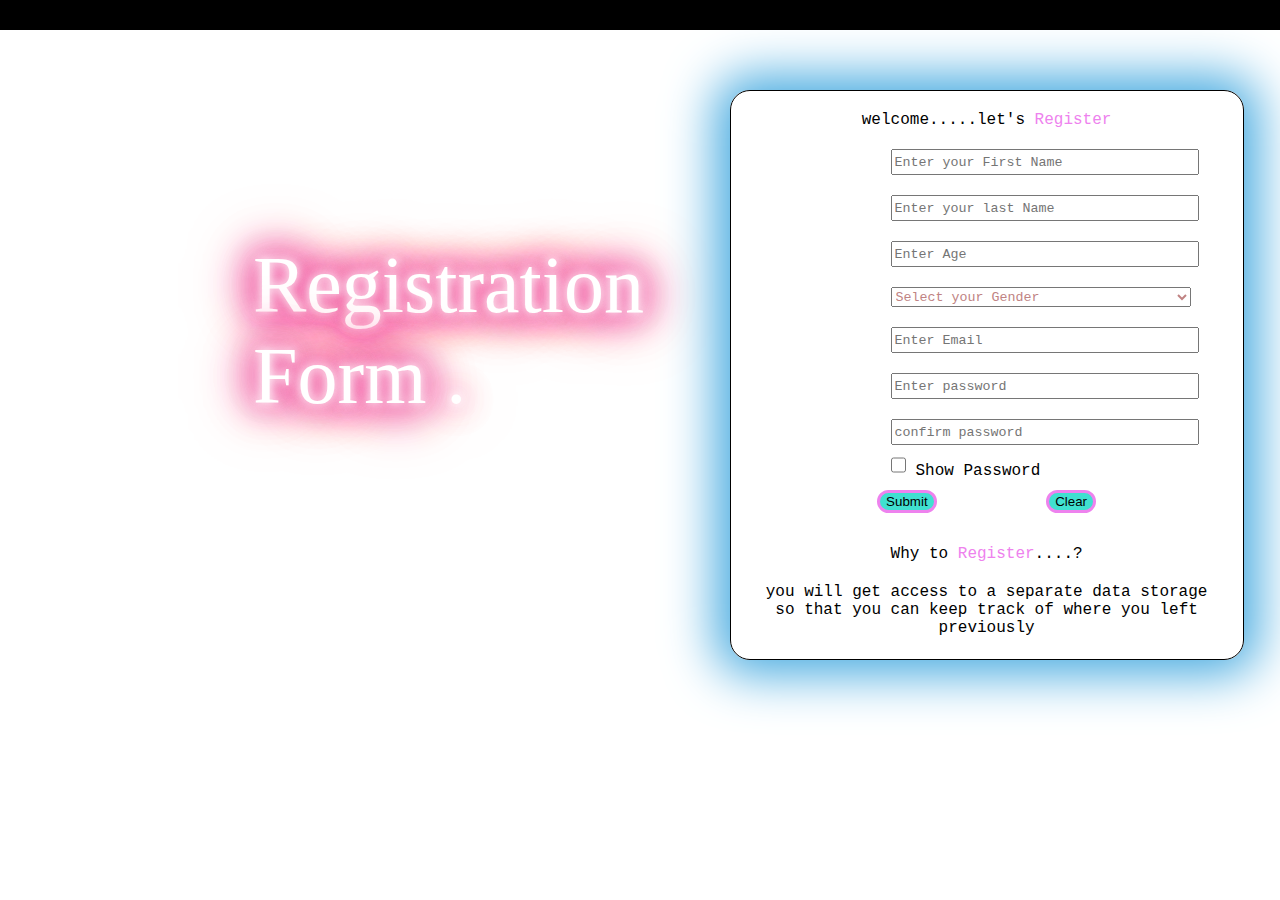
<file: index.html>
<!DOCTYPE html>
<html lang="en">

<head>
    <meta charset="UTF-8" />
    <meta name="viewport" content="width=device-width, initial-scale=1.0" />
    <link rel="stylesheet" href="form.css" />
    <title>RegistrationForm</title>
</head>

<body>
    <nav></nav>
    <div class="resultRegister" id="resultRegister">
        <div class="result" id="result">
            Registration Form     .
        </div>
    </div>
    <div class="formContainer">
        <div>welcome.....let's <span>Register</span></div>
        <form>
            <input type="text" id="fname" name="fname" value="" placeholder="Enter your First Name" required />
            <br />

            <input type="text" id="lname" name="lname"  value="" placeholder="Enter your last Name" required />
            <br />

            <input type="number" id="age" name="age" min="1" max="70"  value="" placeholder="Enter Age" required />
            <br />
            <select name="gender" id="gender" required>
                <option value="">Select your Gender</option>
                <option value="male">Male</option>
                <option value="female">Female</option>
                <option value="other">Other</option>
            </select>
            <br />
            <input type="email" id="email" name="email"  value="" placeholder="Enter Email" required />
            <br />
            <input type="password" id="pwd" name="pwd"  value="" placeholder="Enter password" required />
            <br />
            <input type="password" id="cpwd" name="cpwd"  value="" placeholder="confirm password" required />
            <input type="checkbox" name="chbox" id="chbox" onclick="toggleShowpwd()" />
            <label for="chbox">Show Password</label>
            <br />
        </form>
        <button type="button" id="submit" onclick="submit()">Submit</button>
        <button type="button" id="clear" onclick="location.reload()"> Clear
        </button>
        <div class="why">
            Why to <span>Register</span>....?
            <div>
                you will get access to a separate data storage so that you can keep
                track of where you left previously
            </div>
        </div>
    </div>
</body>
<script src="form.js"></script>

</html>
</file>
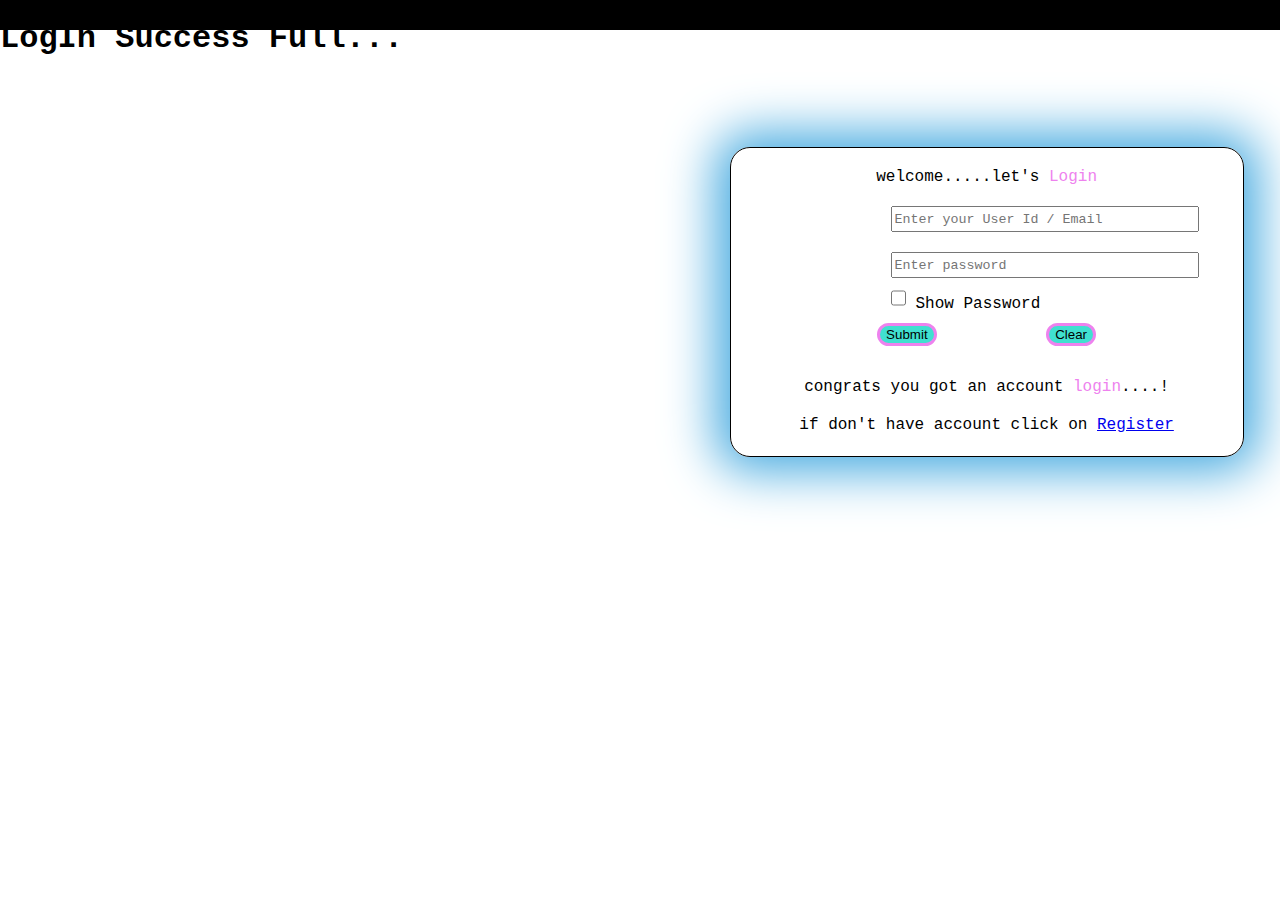
<file: login.html>
<!DOCTYPE html>
<html lang="en">
<head>
    <meta charset="UTF-8">
    <meta name="viewport" content="width=device-width, initial-scale=1.0">
    <link rel="stylesheet" href="form.css">
    <title>logIn</title>
</head>
    <body>
        <nav></nav>
        <div class="resultLogin" id="resultLogin">
            <h1>LogIn Success Full...</h1>
            </div>
        </div>
        <div class="formContainer">
            <div>welcome.....let's <span>Login</span></div>
            <form>
                <input type="text" id="fname" name="fname" placeholder="Enter your User Id / Email" required />
                <br />
                <input type="password" id="pwd" name="pwd" placeholder="Enter password" required />
                <br />
                <input type="checkbox" name="chbox" id="chbox" onclick="toggleShowpwd()" />
                <label for="chbox">Show Password</label>
                <br />
            </form>
            <button type="button" id="submit" onclick="submitLogin()">Submit</button>
            <button type="button" id="clear" onclick="location.reload()">
                Clear
            </button>
            <div class="why">
                congrats you got an account <span>login</span>....!
                <div>
                    if don't have account click on <span> <a href="index.html">Register</a> </span>
                </div>
            </div>
        </div>
    </body>
    <script src="form.js"></script>
</html>
</file>
<file: form.css>
* {
    margin: 0;
    padding: auto;
  }
  body {
    font-family: "Courier New", Courier, monospace;
  }
  div {
    margin-top: 20px;
    font-weight: 400;
  }
  nav {
    width: 100vw;
    height: 30px;
    background-color: black;
    position: fixed;
    top: 0;
  }
  form {
    width: 200px;
    margin-left: 10rem;
  }
  input,
  select {
    font-family: "Courier New", Courier, monospace;
    font-weight: 500;
    width: 300px;
    height: 20px;
    color: rgb(192, 131, 131);
    text-decoration: turquoise;
    margin-top: 20px;
  }
  #chbox {
    margin-top: 10px;
    margin-left: -50px;
    width: 15px;
  }
  .formContainer {
    
    border: solid black 0.5px;
    box-shadow: 0 0 50px 15px #48abe0;
    border-radius: 20px;
    text-align: center;
    background-color: transparent;
    width: 40vw;
    margin:0 0 0 57vw;
    margin-top: 90px;
    
  }
  button {
    background-color: turquoise;
    border: solid violet;
    border-radius: 10ch;
    margin: 10px 50px;
  }
  button:hover {
    cursor: pointer;
    background-color: violet;
    color: white;
  }
  span {
    color: violet;
  }
  .why {
    margin: 20px;
    padding: 2px;
    background-color: transparent;
    color: black;
  }
  .resultRegister {
    text-shadow: 0 0 10px #fff, 0 0 20px #fff, 0 0 30px #e60073, 0 0 40px #e60073, 0 0 50px #e60073, 0 0 60px #e60073, 0 0 70px #e60073;
    font-size: 5em;
    font-weight: bolder;
    font-family: cursive;
    border-radius: 20px;
    color:#fff ;
    position: fixed;
       left: 203px;
      width: 404px;
      height: 450px;
      top: 200px; 
  }
  .resultRegister div{
    padding-left: 50px;
  }
</file>
